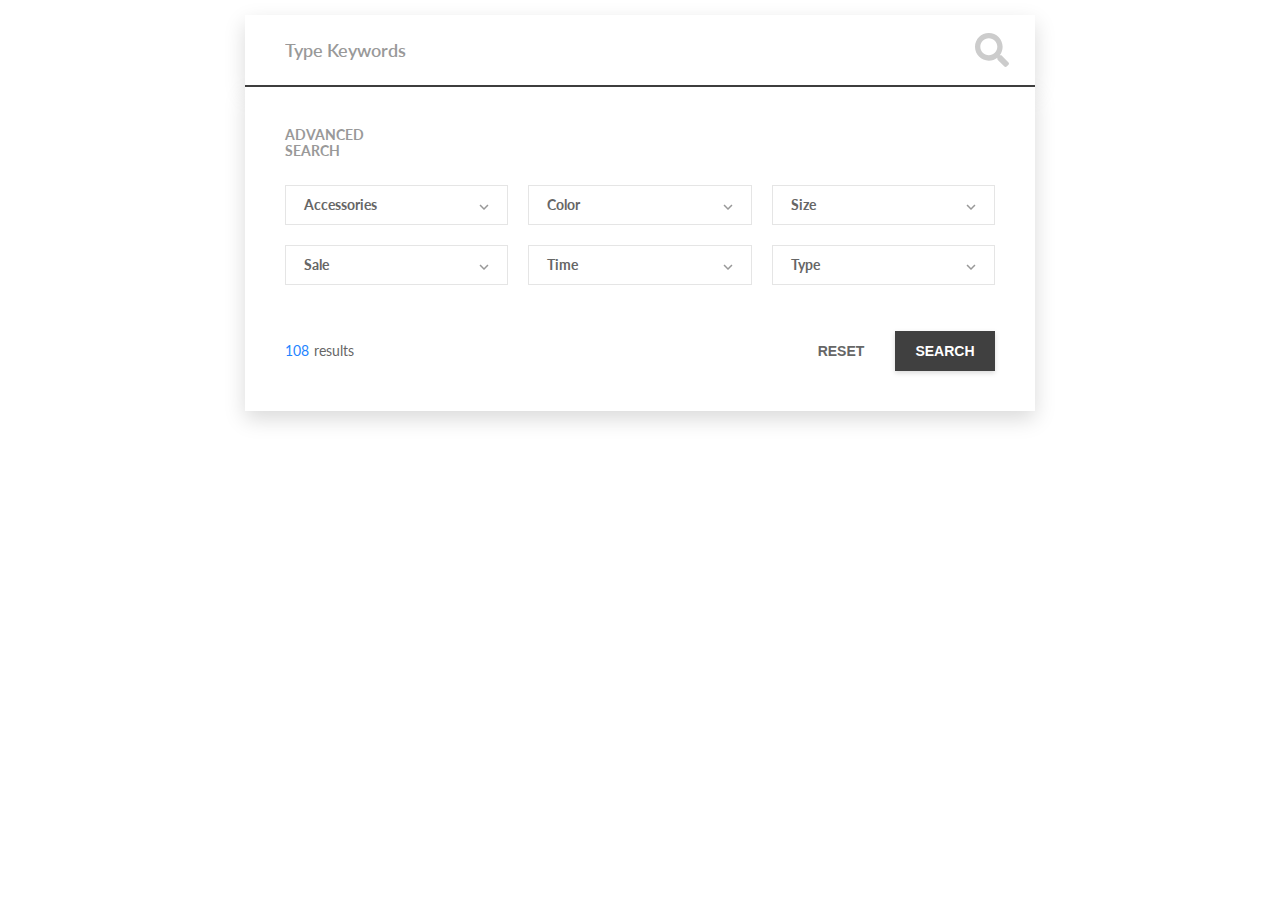
<file: SpringPRJ/WebContent/colorlib-search-9/index.html>
<html>
  <head>
    <meta http-equiv="Content-Type" content="text/html; charset=UTF-8" />
    <meta name="viewport" content="width=device-width, initial-scale=1" />
    <meta http-equiv="X-UA-Compatible" content="IE=edge" />
    <meta name="author" content="colorlib.com">
    <link href="https://fonts.googleapis.com/css?family=Lato:400,600,700" rel="stylesheet" />
    <link href="css/main.css" rel="stylesheet" />
  </head>
  <body>
    <div class="s009">
      <form>
        <div class="inner-form">
          <div class="basic-search">
            <div class="input-field">
              <input id="search" type="text" placeholder="Type Keywords" />
              <div class="icon-wrap">
                <svg class="svg-inline--fa fa-search fa-w-16" fill="#ccc" aria-hidden="true" data-prefix="fas" data-icon="search" role="img" xmlns="http://www.w3.org/2000/svg" viewBox="0 0 512 512">
                  <path d="M505 442.7L405.3 343c-4.5-4.5-10.6-7-17-7H372c27.6-35.3 44-79.7 44-128C416 93.1 322.9 0 208 0S0 93.1 0 208s93.1 208 208 208c48.3 0 92.7-16.4 128-44v16.3c0 6.4 2.5 12.5 7 17l99.7 99.7c9.4 9.4 24.6 9.4 33.9 0l28.3-28.3c9.4-9.4 9.4-24.6.1-34zM208 336c-70.7 0-128-57.2-128-128 0-70.7 57.2-128 128-128 70.7 0 128 57.2 128 128 0 70.7-57.2 128-128 128z"></path>
                </svg>
              </div>
            </div>
          </div>
          <div class="advance-search">
            <span class="desc">ADVANCED SEARCH</span>
            <div class="row">
              <div class="input-field">
                <div class="input-select">
                  <select data-trigger="" name="choices-single-defaul">
                    <option placeholder="" value="">Accessories</option>
                    <option>Subject b</option>
                    <option>Subject c</option>
                  </select>
                </div>
              </div>
              <div class="input-field">
                <div class="input-select">
                  <select data-trigger="" name="choices-single-defaul">
                    <option placeholder="" value="">Color</option>
                    <option>Subject b</option>
                    <option>Subject c</option>
                  </select>
                </div>
              </div>
              <div class="input-field">
                <div class="input-select">
                  <select data-trigger="" name="choices-single-defaul">
                    <option placeholder="" value="">Size</option>
                    <option>Subject b</option>
                    <option>Subject c</option>
                  </select>
                </div>
              </div>
            </div>
            <div class="row second">
              <div class="input-field">
                <div class="input-select">
                  <select data-trigger="" name="choices-single-defaul">
                    <option placeholder="" value="">Sale</option>
                    <option>Subject b</option>
                    <option>Subject c</option>
                  </select>
                </div>
              </div>
              <div class="input-field">
                <div class="input-select">
                  <select data-trigger="" name="choices-single-defaul">
                    <option placeholder="" value="">Time</option>
                    <option>Last time</option>
                    <option>Today</option>
                    <option>This week</option>
                    <option>This month</option>
                    <option>This year</option>
                  </select>
                </div>
              </div>
              <div class="input-field">
                <div class="input-select">
                  <select data-trigger="" name="choices-single-defaul">
                    <option placeholder="" value="">Type</option>
                    <option>Subject b</option>
                    <option>Subject c</option>
                  </select>
                </div>
              </div>
            </div>
            <div class="row third">
              <div class="input-field">
                <div class="result-count">
                  <span>108 </span>results</div>
                <div class="group-btn">
                  <button class="btn-delete" id="delete">RESET</button>
                  <button class="btn-search">SEARCH</button>
                </div>
              </div>
            </div>
          </div>
        </div>
      </form>
    </div>
    <script src="js/extention/choices.js"></script>
    <script>
      const customSelects = document.querySelectorAll("select");
      const deleteBtn = document.getElementById('delete')
      const choices = new Choices('select',
      {
        searchEnabled: false,
        itemSelectText: '',
        removeItemButton: true,
      });
      deleteBtn.addEventListener("click", function(e)
      {
        e.preventDefault()
        const deleteAll = document.querySelectorAll('.choices__button')
        for (let i = 0; i < deleteAll.length; i++)
        {
          deleteAll[i].click();
        }
      });

    </script>
  </body><!-- This templates was made by Colorlib (https://colorlib.com) -->
</html>
</file>
<file: SpringPRJ/WebContent/colorlib-search-9/css/main.css>
html {
  line-height: 1.15;
  /* 1 */
  -ms-text-size-adjust: 100%;
  /* 2 */
  -webkit-text-size-adjust: 100%;
  /* 2 */
}

/* Sections
   ========================================================================== */
/**
 * Remove the margin in all browsers (opinionated).
 */
body {
  margin: 0;
}

/**
 * Add the correct display in IE 9-.
 */
article,
aside,
footer,
header,
nav,
section {
  display: block;
}

/**
 * Correct the font size and margin on `h1` elements within `section` and
 * `article` contexts in Chrome, Firefox, and Safari.
 */
h1 {
  font-size: 2em;
  margin: 0.67em 0;
}

/* Grouping content
   ========================================================================== */
/**
 * Add the correct display in IE 9-.
 * 1. Add the correct display in IE.
 */
figcaption,
figure,
main {
  /* 1 */
  display: block;
}

/**
 * Add the correct margin in IE 8.
 */
figure {
  margin: 1em 40px;
}

/**
 * 1. Add the correct box sizing in Firefox.
 * 2. Show the overflow in Edge and IE.
 */
hr {
  box-sizing: content-box;
  /* 1 */
  height: 0;
  /* 1 */
  overflow: visible;
  /* 2 */
}

/**
 * 1. Correct the inheritance and scaling of font size in all browsers.
 * 2. Correct the odd `em` font sizing in all browsers.
 */
pre {
  font-family: monospace, monospace;
  /* 1 */
  font-size: 1em;
  /* 2 */
}

/* Text-level semantics
   ========================================================================== */
/**
 * 1. Remove the gray background on active links in IE 10.
 * 2. Remove gaps in links underline in iOS 8+ and Safari 8+.
 */
a {
  background-color: transparent;
  /* 1 */
  -webkit-text-decoration-skip: objects;
  /* 2 */
}

/**
 * 1. Remove the bottom border in Chrome 57- and Firefox 39-.
 * 2. Add the correct text decoration in Chrome, Edge, IE, Opera, and Safari.
 */
abbr[title] {
  border-bottom: none;
  /* 1 */
  text-decoration: underline;
  /* 2 */
  text-decoration: underline dotted;
  /* 2 */
}

/**
 * Prevent the duplicate application of `bolder` by the next rule in Safari 6.
 */
b,
strong {
  font-weight: inherit;
}

/**
 * Add the correct font weight in Chrome, Edge, and Safari.
 */
b,
strong {
  font-weight: bolder;
}

/**
 * 1. Correct the inheritance and scaling of font size in all browsers.
 * 2. Correct the odd `em` font sizing in all browsers.
 */
code,
kbd,
samp {
  font-family: monospace, monospace;
  /* 1 */
  font-size: 1em;
  /* 2 */
}

/**
 * Add the correct font style in Android 4.3-.
 */
dfn {
  font-style: italic;
}

/**
 * Add the correct background and color in IE 9-.
 */
mark {
  background-color: #ff0;
  color: #000;
}

/**
 * Add the correct font size in all browsers.
 */
small {
  font-size: 80%;
}

/**
 * Prevent `sub` and `sup` elements from affecting the line height in
 * all browsers.
 */
sub,
sup {
  font-size: 75%;
  line-height: 0;
  position: relative;
  vertical-align: baseline;
}

sub {
  bottom: -0.25em;
}

sup {
  top: -0.5em;
}

/* Embedded content
   ========================================================================== */
/**
 * Add the correct display in IE 9-.
 */
audio,
video {
  display: inline-block;
}

/**
 * Add the correct display in iOS 4-7.
 */
audio:not([controls]) {
  display: none;
  height: 0;
}

/**
 * Remove the border on images inside links in IE 10-.
 */
img {
  border-style: none;
}

/**
 * Hide the overflow in IE.
 */
svg:not(:root) {
  overflow: hidden;
}

/* Forms
   ========================================================================== */
/**
 * 1. Change the font styles in all browsers (opinionated).
 * 2. Remove the margin in Firefox and Safari.
 */
button,
input,
optgroup,
select,
textarea {
  font-family: sans-serif;
  /* 1 */
  font-size: 100%;
  /* 1 */
  line-height: 1.15;
  /* 1 */
  margin: 0;
  /* 2 */
}

/**
 * Show the overflow in IE.
 * 1. Show the overflow in Edge.
 */
button,
input {
  /* 1 */
  overflow: visible;
}

/**
 * Remove the inheritance of text transform in Edge, Firefox, and IE.
 * 1. Remove the inheritance of text transform in Firefox.
 */
button,
select {
  /* 1 */
  text-transform: none;
}

/**
 * 1. Prevent a WebKit bug where (2) destroys native `audio` and `video`
 *    controls in Android 4.
 * 2. Correct the inability to style clickable types in iOS and Safari.
 */
button,
html [type="button"],
[type="reset"],
[type="submit"] {
  -webkit-appearance: button;
  /* 2 */
}

/**
 * Remove the inner border and padding in Firefox.
 */
button::-moz-focus-inner,
[type="button"]::-moz-focus-inner,
[type="reset"]::-moz-focus-inner,
[type="submit"]::-moz-focus-inner {
  border-style: none;
  padding: 0;
}

/**
 * Restore the focus styles unset by the previous rule.
 */
button:-moz-focusring,
[type="button"]:-moz-focusring,
[type="reset"]:-moz-focusring,
[type="submit"]:-moz-focusring {
  outline: 1px dotted ButtonText;
}

/**
 * Correct the padding in Firefox.
 */
fieldset {
  padding: 0.35em 0.75em 0.625em;
}

/**
 * 1. Correct the text wrapping in Edge and IE.
 * 2. Correct the color inheritance from `fieldset` elements in IE.
 * 3. Remove the padding so developers are not caught out when they zero out
 *    `fieldset` elements in all browsers.
 */
legend {
  box-sizing: border-box;
  /* 1 */
  color: inherit;
  /* 2 */
  display: table;
  /* 1 */
  max-width: 100%;
  /* 1 */
  padding: 0;
  /* 3 */
  white-space: normal;
  /* 1 */
}

/**
 * 1. Add the correct display in IE 9-.
 * 2. Add the correct vertical alignment in Chrome, Firefox, and Opera.
 */
progress {
  display: inline-block;
  /* 1 */
  vertical-align: baseline;
  /* 2 */
}

/**
 * Remove the default vertical scrollbar in IE.
 */
textarea {
  overflow: auto;
}

/**
 * 1. Add the correct box sizing in IE 10-.
 * 2. Remove the padding in IE 10-.
 */
[type="checkbox"],
[type="radio"] {
  box-sizing: border-box;
  /* 1 */
  padding: 0;
  /* 2 */
}

/**
 * Correct the cursor style of increment and decrement buttons in Chrome.
 */
[type="number"]::-webkit-inner-spin-button,
[type="number"]::-webkit-outer-spin-button {
  height: auto;
}

/**
 * 1. Correct the odd appearance in Chrome and Safari.
 * 2. Correct the outline style in Safari.
 */
[type="search"] {
  -webkit-appearance: textfield;
  /* 1 */
  outline-offset: -2px;
  /* 2 */
}

/**
 * Remove the inner padding and cancel buttons in Chrome and Safari on macOS.
 */
[type="search"]::-webkit-search-cancel-button,
[type="search"]::-webkit-search-decoration {
  -webkit-appearance: none;
}

/**
 * 1. Correct the inability to style clickable types in iOS and Safari.
 * 2. Change font properties to `inherit` in Safari.
 */
::-webkit-file-upload-button {
  -webkit-appearance: button;
  /* 1 */
  font: inherit;
  /* 2 */
}

/* Interactive
   ========================================================================== */
/*
 * Add the correct display in IE 9-.
 * 1. Add the correct display in Edge, IE, and Firefox.
 */
details,
menu {
  display: block;
}

/*
 * Add the correct display in all browsers.
 */
summary {
  display: list-item;
}

/* Scripting
   ========================================================================== */
/**
 * Add the correct display in IE 9-.
 */
canvas {
  display: inline-block;
}

/**
 * Add the correct display in IE.
 */
template {
  display: none;
}

/* Hidden
   ========================================================================== */
/**
 * Add the correct display in IE 10-.
 */
[hidden] {
  display: none;
}

html {
  height: 100%;
}

fieldset {
  margin: 0;
  padding: 0;
  -webkit-margin-start: 0;
  -webkit-margin-end: 0;
  -webkit-padding-before: 0;
  -webkit-padding-start: 0;
  -webkit-padding-end: 0;
  -webkit-padding-after: 0;
  border: 0;
}

legend {
  margin: 0;
  padding: 0;
  display: block;
  -webkit-padding-start: 0;
  -webkit-padding-end: 0;
}

/*===============================
=            Choices            =
===============================*/
.choices {
  position: relative;
  margin-bottom: 24px;
  font-size: 16px;
}

.choices:focus {
  outline: none;
}

.choices:last-child {
  margin-bottom: 0;
}

.choices.is-disabled .choices__inner, .choices.is-disabled .choices__input {
  background-color: #EAEAEA;
  cursor: not-allowed;
  -webkit-user-select: none;
     -moz-user-select: none;
      -ms-user-select: none;
          user-select: none;
}

.choices.is-disabled .choices__item {
  cursor: not-allowed;
}

.choices[data-type*="select-one"] {
  cursor: pointer;
}

.choices[data-type*="select-one"] .choices__inner {
  padding-bottom: 7.5px;
}

.choices[data-type*="select-one"] .choices__input {
  display: block;
  width: 100%;
  padding: 10px;
  border-bottom: 1px solid #DDDDDD;
  background-color: #FFFFFF;
  margin: 0;
}

.choices[data-type*="select-one"] .choices__button {
  /* background-image: url("../../icons/cross-inverse.svg"); */
  padding: 0;
  background-size: 8px;
  height: 100%;
  position: absolute;
  top: 50%;
  right: 0;
  margin-top: -10px;
  margin-right: 25px;
  height: 20px;
  width: 20px;
  border-radius: 10em;
  opacity: .5;
}

.choices[data-type*="select-one"] .choices__button:hover, .choices[data-type*="select-one"] .choices__button:focus {
  opacity: 1;
}

.choices[data-type*="select-one"] .choices__button:focus {
  box-shadow: 0px 0px 0px 2px #00BCD4;
}

.choices[data-type*="select-one"]:after {
  content: "";
  height: 0;
  width: 0;
  border-style: solid;
  border-color: #333333 transparent transparent transparent;
  border-width: 5px;
  position: absolute;
  right: 11.5px;
  top: 50%;
  margin-top: -2.5px;
  pointer-events: none;
}

.choices[data-type*="select-one"].is-open:after {
  border-color: transparent transparent #333333 transparent;
  margin-top: -7.5px;
}

.choices[data-type*="select-one"][dir="rtl"]:after {
  left: 11.5px;
  right: auto;
}

.choices[data-type*="select-one"][dir="rtl"] .choices__button {
  right: auto;
  left: 0;
  margin-left: 25px;
  margin-right: 0;
}

.choices[data-type*="select-multiple"] .choices__inner, .choices[data-type*="text"] .choices__inner {
  cursor: text;
}

.choices[data-type*="select-multiple"] .choices__button, .choices[data-type*="text"] .choices__button {
  position: relative;
  display: inline-block;
  margin-top: 0;
  margin-right: -4px;
  margin-bottom: 0;
  margin-left: 8px;
  padding-left: 16px;
  border-left: 1px solid #008fa1;
  background-image: url("../../icons/cross.svg");
  background-size: 8px;
  width: 8px;
  line-height: 1;
  opacity: .75;
}

.choices[data-type*="select-multiple"] .choices__button:hover, .choices[data-type*="select-multiple"] .choices__button:focus, .choices[data-type*="text"] .choices__button:hover, .choices[data-type*="text"] .choices__button:focus {
  opacity: 1;
}

.choices__inner {
  display: inline-block;
  vertical-align: top;
  width: 100%;
  background-color: #f9f9f9;
  padding: 7.5px 7.5px 3.75px;
  border: 1px solid #DDDDDD;
  border-radius: 2.5px;
  font-size: 14px;
  min-height: 44px;
  overflow: hidden;
}

.is-focused .choices__inner, .is-open .choices__inner {
  border-color: #b7b7b7;
}

.is-open .choices__inner {
  border-radius: 2.5px 2.5px 0 0;
}

.is-flipped.is-open .choices__inner {
  border-radius: 0 0 2.5px 2.5px;
}

.choices__list {
  margin: 0;
  padding-left: 0;
  list-style: none;
}

.choices__list--single {
  display: inline-block;
  padding: 4px 16px 4px 4px;
  width: 100%;
}

[dir="rtl"] .choices__list--single {
  padding-right: 4px;
  padding-left: 16px;
}

.choices__list--single .choices__item {
  width: 100%;
}

.choices__list--multiple {
  display: inline;
}

.choices__list--multiple .choices__item {
  display: inline-block;
  vertical-align: middle;
  border-radius: 20px;
  padding: 4px 10px;
  font-size: 12px;
  font-weight: 500;
  margin-right: 3.75px;
  margin-bottom: 3.75px;
  background-color: #00BCD4;
  border: 1px solid #00a5bb;
  color: #FFFFFF;
  word-break: break-all;
}

.choices__list--multiple .choices__item[data-deletable] {
  padding-right: 5px;
}

[dir="rtl"] .choices__list--multiple .choices__item {
  margin-right: 0;
  margin-left: 3.75px;
}

.choices__list--multiple .choices__item.is-highlighted {
  background-color: #417bf5;
  border: 1px solid #2484ff;
}

.is-disabled .choices__list--multiple .choices__item {
  background-color: #aaaaaa;
  border: 1px solid #919191;
}

.choices__list--dropdown {
  display: none;
  z-index: 1;
  position: absolute;
  width: 100%;
  background-color: #FFFFFF;
  border: 1px solid #DDDDDD;
  top: 100%;
  margin-top: -1px;
  border-bottom-left-radius: 2.5px;
  border-bottom-right-radius: 2.5px;
  overflow: hidden;
  word-break: break-all;
}

.choices__list--dropdown.is-active {
  display: block;
}

.is-open .choices__list--dropdown {
  border-color: #b7b7b7;
}

.is-flipped .choices__list--dropdown {
  top: auto;
  bottom: 100%;
  margin-top: 0;
  margin-bottom: -1px;
  border-radius: .25rem .25rem 0 0;
}

.choices__list--dropdown .choices__list {
  position: relative;
  max-height: 300px;
  overflow: auto;
  -webkit-overflow-scrolling: touch;
  will-change: scroll-position;
}

.choices__list--dropdown .choices__item {
  position: relative;
  padding: 10px;
  font-size: 14px;
}

[dir="rtl"] .choices__list--dropdown .choices__item {
  text-align: right;
}

@media (min-width: 640px) {
  .choices__list--dropdown .choices__item--selectable {
    padding-right: 100px;
  }
  .choices__list--dropdown .choices__item--selectable:after {
    content: attr(data-select-text);
    font-size: 12px;
    opacity: 0;
    position: absolute;
    right: 10px;
    top: 50%;
    transform: translateY(-50%);
  }
  [dir="rtl"] .choices__list--dropdown .choices__item--selectable {
    text-align: right;
    padding-left: 100px;
    padding-right: 10px;
  }
  [dir="rtl"] .choices__list--dropdown .choices__item--selectable:after {
    right: auto;
    left: 10px;
  }
}

.choices__list--dropdown .choices__item--selectable.is-highlighted {
  background-color: #f2f2f2;
}

.choices__list--dropdown .choices__item--selectable.is-highlighted:after {
  opacity: .5;
}

.choices__item {
  cursor: default;
}

.choices__item--selectable {
  cursor: pointer;
}

.choices__item--disabled {
  cursor: not-allowed;
  -webkit-user-select: none;
     -moz-user-select: none;
      -ms-user-select: none;
          user-select: none;
  opacity: .5;
}

.choices__heading {
  font-weight: 600;
  font-size: 12px;
  padding: 10px;
  border-bottom: 1px solid #f7f7f7;
  color: gray;
}

.choices__button {
  text-indent: -9999px;
  -webkit-appearance: none;
  -moz-appearance: none;
       appearance: none;
  border: 0;
  background-color: transparent;
  background-repeat: no-repeat;
  background-position: center;
  cursor: pointer;
}

.choices__button:focus {
  outline: none;
}

.choices__input {
  display: inline-block;
  vertical-align: baseline;
  background-color: #f9f9f9;
  font-size: 14px;
  margin-bottom: 5px;
  border: 0;
  border-radius: 0;
  max-width: 100%;
  padding: 4px 0 4px 2px;
}

.choices__input:focus {
  outline: 0;
}

[dir="rtl"] .choices__input {
  padding-right: 2px;
  padding-left: 0;
}

.choices__placeholder {
  opacity: .5;
}

/*=====  End of Choices  ======*/
* {
  box-sizing: border-box;
}

.s009 {
  min-height: 40vh;
  display: -ms-flexbox;
  display: flex;
  -ms-flex-pack: center;
      justify-content: center;
  -ms-flex-align: center;
      align-items: center;
  padding: 15px;
  font-family: 'Lato', sans-serif;
}

.s009 form {
  width: 100%;
  max-width: 790px;
  margin: 0;
}

.s009 form .inner-form {
  width: 100%;
}

.s009 form .inner-form .input-field {
  position: relative;
}

.s009 form .inner-form .input-field input {
  height: 100%;
  border: 0;
  background: #fff;
  display: block;
  width: 100%;
  padding: 10px 32px 10px 70px;
  font-size: 18px;
  color: #666;
  border-radius: 3px;
  height: 70px;
  color: #555;
  font-family: 'Lato', sans-serif;
}

.s009 form .inner-form .input-field input.placeholder {
  color: #999;
  font-size: 18px;
  font-weight: 600;
}

.s009 form .inner-form .input-field input:-moz-placeholder {
  color: #999;
  font-size: 18px;
  font-weight: 600;
}

.s009 form .inner-form .input-field input::-webkit-input-placeholder {
  color: #999;
  font-size: 18px;
  font-weight: 600;
}

.s009 form .inner-form .input-field input:hover, .s009 form .inner-form .input-field input:focus {
  box-shadow: none;
  outline: 0;
}

.s009 form .inner-form .input-field .btn-search {
  min-width: 100px;
  height: 40px;
  padding: 0 15px;
  background: #404040;
  white-space: nowrap;
  border-radius: 0;
  font-size: 14px;
  color: #fff;
  transition: all .2s ease-out, color .2s ease-out;
  border: 0;
  cursor: pointer;
  font-weight: bold;
  box-shadow: 0px 2px 5px 0px rgba(0, 0, 0, 0.15);
}

.s009 form .inner-form .input-field .btn-search:hover, .s009 form .inner-form .input-field .btn-search:focus {
  background: #2484ff;
}

.s009 form .inner-form .input-field .btn-delete {
  min-width: 100px;
  height: 40px;
  padding: 0 15px;
  background: transparent;
  white-space: nowrap;
  border-radius: 0;
  font-size: 14px;
  color: #666;
  transition: all .2s ease-out, color .2s ease-out;
  border: 0;
  cursor: pointer;
  font-weight: bold;
}

.s009 form .inner-form .input-field .btn-delete:hover, .s009 form .inner-form .input-field .btn-delete:focus {
  color: #000;
  outline: 0;
  box-shadow: none;
}

.s009 form .inner-form .basic-search {
  box-shadow: 0px 8px 20px 0px rgba(0, 0, 0, 0.15);
  border-bottom: 2px solid #404040;
}

.s009 form .inner-form .basic-search .input-field {
  width: 100%;
}

.s009 form .inner-form .basic-search .input-field input {
  padding: 10px 80px 10px 40px;
}

.s009 form .inner-form .basic-search .input-field .icon-wrap {
  position: absolute;
  top: 0;
  right: 0;
  display: -ms-flexbox;
  display: flex;
  -ms-flex-align: center;
      align-items: center;
  width: 60px;
  height: 100%;
}

.s009 form .inner-form .basic-search .input-field .icon-wrap svg {
  width: 34px;
  height: 34px;
  fill: #ccc;
}

.s009 form .inner-form .advance-search {
  background: #fff;
  padding: 40px;
  box-shadow: 0px 8px 20px 0px rgba(0, 0, 0, 0.15);
}

.s009 form .inner-form .advance-search .desc {
  font-size: 14px;
  color: #999;
  display: block;
  margin-bottom: 26px;
  font-weight: bold;
  margin-right: 575px;
}

.s009 form .inner-form .advance-search .row {
  display: -ms-flexbox;
  display: flex;
  -ms-flex-pack: justify;
      justify-content: space-between;
  -ms-flex-align: center;
      align-items: center;
  margin-bottom: 20px;
}

.s009 form .inner-form .advance-search .row.second {
  margin-bottom: 46px;
}

.s009 form .inner-form .advance-search .row.third {
  margin-bottom: 0;
}

.s009 form .inner-form .advance-search .row.third .input-field {
  width: 100%;
  display: -ms-flexbox;
  display: flex;
  -ms-flex-pack: justify;
      justify-content: space-between;
  -ms-flex-align: center;
      align-items: center;
}

.s009 form .inner-form .advance-search .row.third .input-field .result-count {
  display: -ms-flexbox;
  display: flex;
  -ms-flex-pack: start;
      justify-content: flex-start;
  -ms-flex-align: center;
      align-items: center;
  width: 110px;
  color: #666;
  font-size: 14px;
}

.s009 form .inner-form .advance-search .row.third .input-field .result-count span {
  color: #2484ff;
  padding-right: 5px;
}

.s009 form .inner-form .advance-search .input-field {
  width: calc((100% - 40px) / 3);
}

.s009 form .inner-form .advance-search .input-select {
  height: 40px;
}

.s009 form .inner-form .advance-search .choices__inner {
  background: transparent;
  border-radius: 0;
  border: 0;
  border: 1px solid rgba(0, 0, 0, 0.1);
  height: 100%;
  color: #fff;
  display: -ms-flexbox;
  display: flex;
  -ms-flex-align: center;
      align-items: center;
  padding: 0;
  padding-right: 30px;
  font-size: 14px;
  min-height: 40px;
}

.s009 form .inner-form .advance-search .choices__inner .choices__list.choices__list--single {
  display: -ms-flexbox;
  display: flex;
  padding: 5px 18px;
  -ms-flex-align: center;
      align-items: center;
  height: 100%;
}

.s009 form .inner-form .advance-search .choices__inner .choices__item.choices__item--selectable.choices__placeholder {
  display: -ms-flexbox;
  display: flex;
  -ms-flex-align: center;
      align-items: center;
  height: 100%;
  opacity: 1;
  color: #666;
  font-weight: bold;
}

.s009 form .inner-form .advance-search .choices__inner .choices__list--single .choices__item {
  display: -ms-flexbox;
  display: flex;
  -ms-flex-align: center;
      align-items: center;
  height: 100%;
  color: #2484ff;
  font-weight: bold;
}

.s009 form .inner-form .advance-search .choices__list.choices__list--dropdown {
  border: 0;
  background: #fff;
  padding: 10px 18px 20px 18px;
  margin-top: 0;
  border-radius: 0;
  box-shadow: 0px 2px 5px 0px rgba(0, 0, 0, 0.15);
}

.s009 form .inner-form .advance-search .choices__list.choices__list--dropdown .choices__item--selectable {
  padding-right: 0;
}

.s009 form .inner-form .advance-search .choices__list--dropdown .choices__item--selectable.is-highlighted {
  background: transparent;
  color: #2484ff;
}

.s009 form .inner-form .advance-search .choices__list--dropdown .choices__item {
  color: #666;
  min-height: 20px;
  padding: 8px 0;
  font-weight: bold;
}

.s009 form .inner-form .advance-search .choices[data-type*="select-one"]:after {
  border: 0;
  width: 32px;
  height: 32px;
  margin: 0;
  transform: none;
  opacity: 1;
  right: 15px;
  top: 6px;
  background-size: 18px 18px;
  background-position: right center;
  background-image: url("data:image/svg+xml;charset=UTF-8,%3csvg fill='%23999' xmlns='http://www.w3.org/2000/svg' width='24' height='24' viewBox='0 0 24 24'%3e%3cpath d='M16.59 8.59L12 13.17 7.41 8.59 6 10l6 6 6-6z'/%3e%3c/svg%3e");
  background-repeat: no-repeat;
}

.s009 form .inner-form .advance-search .choices[data-type*="select-one"].is-open {
  box-shadow: 0px 1px 2px 0px rgba(0, 0, 0, 0.1);
}

.s009 form .inner-form .advance-search .choices[data-type*="select-one"].is-open:after {
  background-image: url("data:image/svg+xml;charset=UTF-8,%3csvg fill='%23999' xmlns='http://www.w3.org/2000/svg' width='24' height='24' viewBox='0 0 24 24'%3e%3cpath d='M12 8l-6 6 1.41 1.41L12 10.83l4.59 4.58L18 14z'/%3e%3c/svg%3e");
}

.s009 form .inner-form .advance-search .choices[data-type*="select-one"] .choices__button {
  display: none;
  -webkit-user-select: none;
     -moz-user-select: none;
      -ms-user-select: none;
          user-select: none;
}

@media screen and (max-width: 767px) {
  .s009 form .inner-form .basic-search .input-field input {
    padding: 10px 80px 10px 15px;
  }
  .s009 form .inner-form .basic-search .input-field .icon-wrap {
    width: 80px;
    -ms-flex-pack: center;
        justify-content: center;
  }
  .s009 form .inner-form .basic-search .input-field .icon-wrap svg {
    width: 30px;
    height: 30px;
  }
  .s009 form .inner-form .advance-search {
    padding: 30px 16px;
  }
  .s009 form .inner-form .advance-search .row {
    display: block;
  }
  .s009 form .inner-form .advance-search .input-field {
    width: 100%;
    margin-bottom: 20px;
  }
}

/*# sourceMappingURL=Searchs_009.css.map */
</file>
